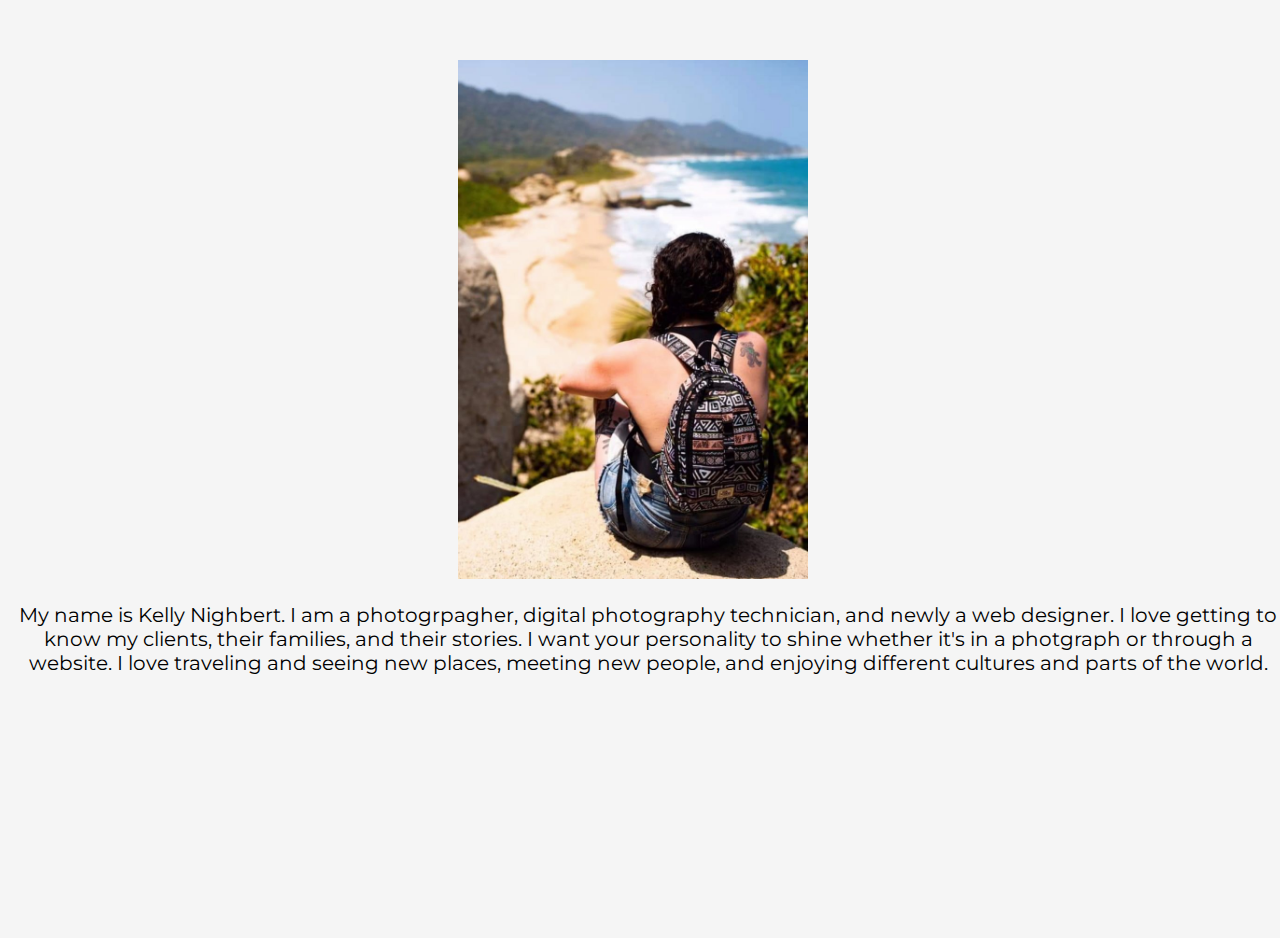
<file: about.html>
<!DOCTYPE html>
<html lang="en">
<head>
    <meta charset="UTF-8">
    <meta name="viewport" content="width=device-width, initial-scale=1.0">
    <link rel="stylesheet" href="index.css">
    <link href="https://fonts.googleapis.com/css2?family=Montserrat:wght@300&display=swap" rel="stylesheet">
    <title>About Me</title>
</head>
<body id="about">
    <div class="container">
            <div class="row justify-content-start">
              <div class="col-4">
                <div id="image0"><img id="image0" src="assets/ME.jpg"></div>
              </div>
              <div class="col-4">
                <p id="bio">My name is Kelly Nighbert. I am a photogrpagher, digital photography technician, 
                    and newly a web designer. I love getting to know my clients, their families, and their stories. I want your personality to shine whether it's in a photgraph or through a website. I love traveling and seeing new places, meeting new people, and enjoying different cultures and parts of the world.
                    </p>
              </div>
            </div>
    </div>
</body>
</html>
</file>
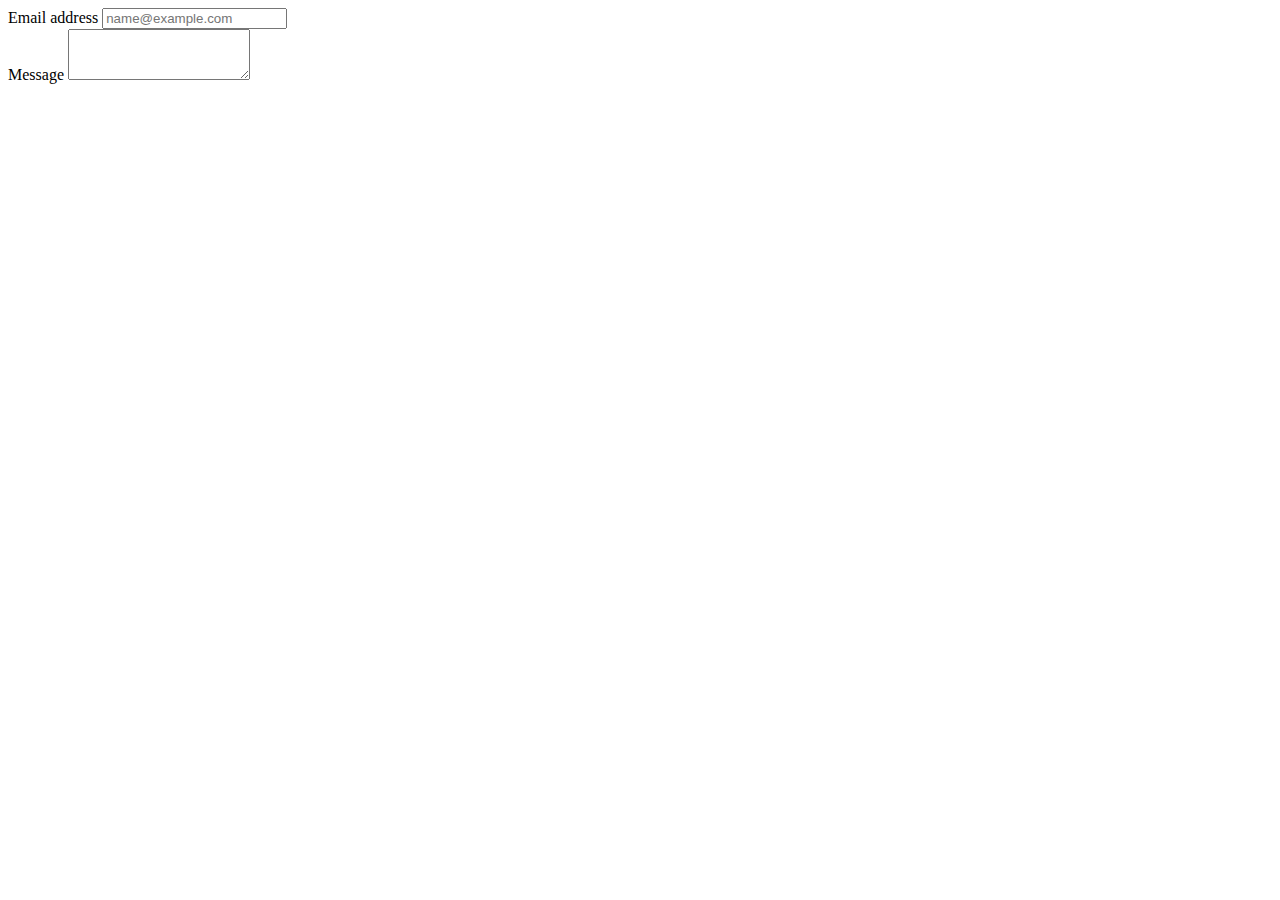
<file: contact.html>
<!DOCTYPE html>
<html lang="en">
<head>
    <meta charset="UTF-8">
    <meta name="viewport" content="width=device-width, initial-scale=1.0">
    <title>CONTACT</title>
</head>
<body>
    </html><form>
        <div class="form-group">
          <label for="exampleFormControlInput1">Email address</label>
          <input type="email" class="form-control" id="exampleFormControlInput1" placeholder="name@example.com">
        </div>
        <div class="form-group">
        </div>
      </form>
      </html><form>
        <div class="form-group">
          <label for="textarea">Message</label>
          <textarea class="form-control" id="textarea" rows="3"></textarea>
        </div>
      </form>
</body>
</file>
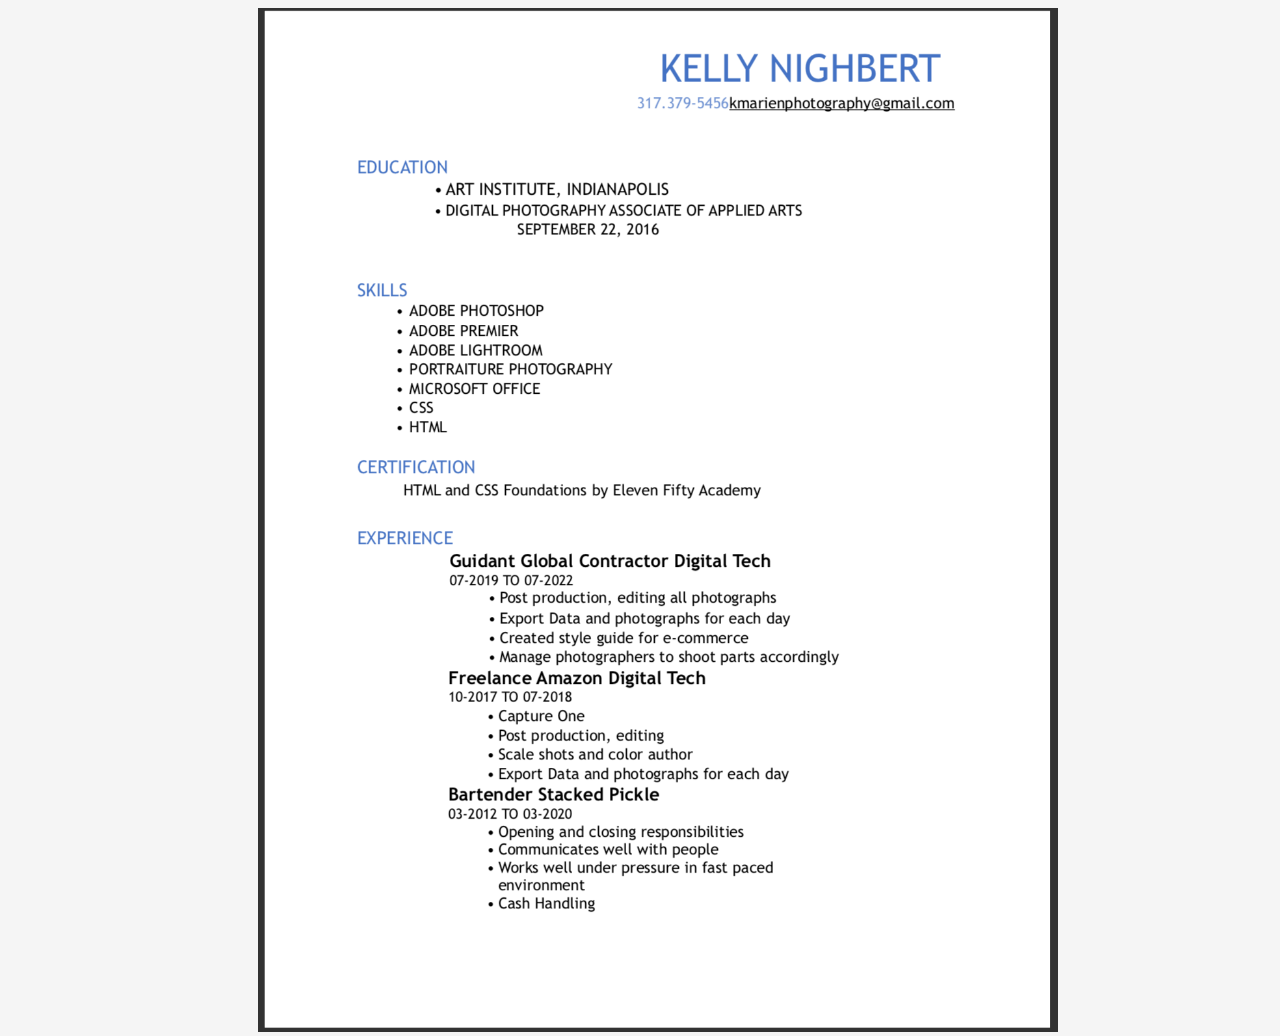
<file: resume.html>
<!DOCTYPE html>
<html lang="en">
<head>
    <meta charset="UTF-8">
    <meta name="viewport" content="width=device-width, initial-scale=1.0">
    <link rel="stylesheet" href="index.css">
    <title>Resume</title>
</head>
<body>
    <div id="image00"><img id="image00" src="assets/resume.png"></div>
</body>
</html>
</file>
<file: index.css>
html {
    scroll-behavior: smooth;
}

body {
    background-color: whitesmoke !important;
    width: 100vw;
    height: 100vh;
}

#overlay {
    font-family: 'Merienda', cursive;
    font-size: 75pt;
    margin-top: 10px;
    margin-left: 200px;
    color: #3c4a40;
}

#image {
    text-align: center; 
    opacity: 80%;
    margin-top: -25px;
    width: 300px;
    border-radius: 16px;
}

#image {
    border-radius: 16px;
}

.nav-link {
    color: black;
}

#overlay2 {
    font-family: 'Chango', cursive;
    margin-top: 200px;
    font-size: 100pt;
    margin-left: 850px;
    color: #316091;
}

#creature {
    width: 700px;
    margin-top: -300px;
    margin-left: 50px;
}

#overlay3 {
    font-family: 'Chango', cursive;
    font-size: 70pt;
    color: rgb(14,230,148);
    margin-top: 100px;
    margin-left: 100px;
}

#static {
    width: 700px;
    margin-top: -175px;
    margin-left: 250px;
}

h1 {
    margin-top: 50px;
    margin-left: 200px;
    font-family: 'Chathura', sans-serif;
    font-size: 80pt;
}

#API1 {
    width: 300px;
    margin-left: 55px;
}

#API2 {
    width: 275px;
    margin-left: 65px;
}

#imageOne {
    width: 450px;
    margin-top: 20px;
}

#imageTwo {
    width: 600px;
    margin-left: 50px;
}

#imageThree {
    width: 350px;
    margin-top: -10px;
    margin-left: -55px;
}

#imageFour {
    width: 600px;
    margin-top: 20px;
    margin-left: -20px;
}

#imageFive {
    width: 600px;
    margin-left: -200px;
    margin-top: 10px;
}

#imageSix {
    width: 400px;
    margin-left: -40px;
    margin-top: -20px;
}

#imageSeven {
    width: 400px;
    margin-top: -30px;
}

#imageEight {
    width: 600px;
    margin-top: 20px;
    margin-left: -50px;
}

#imageNine {
    width: 500px;
    margin-top: 20px;
}

#imageTen {
    width: 400px;
    margin-top: -20px;
    margin-left: -50px;
}

#imageTwelve {
    width: 600px;
    margin-top: -60px;
}

#image20 {
    width: 600px;
    margin-top: 60px;
}

#image21 {
    width: 400px;
    margin-left: 150px;
    margin-top: 20px;
}

#image22 {
    width: 400px;
    margin-left: -65px;
    margin-top: -50px;
}

#image23 {
    width: 600px;
    margin-top: 20px;
    margin-left:-20px;
}

#image24 {
    width: 600px;
    margin-top: 20px;
    margin-left: -200px;
}

#image25 {
    width: 400px;
    margin-left: -50px;
}

#image26 {
    width: 400px;
}

#image27 {
    width: 600px;
    margin-left: -200px;
    margin-top: -50px;
}

#image28 {
    width: 600px;
    margin-top: 20px;
}

#image29 {
    width: 500px;
    margin-top: -120px;
    margin-left: -60px;
}

#image30 {
    width: 600px;
    margin-top: -10px;
}

#contact {
    color: black;
}

#about {
    color: black;
}

#image0 {
    width: 350px;
    margin-top: 30px;
    margin-left: 225px;
}

#bio {
    font-family: 'Montserrat', sans-serif;
    text-align: center;
    font-size: 15pt;
}

#image00 {
    width: 800px;
    margin-left: 125px;
}
</file>
